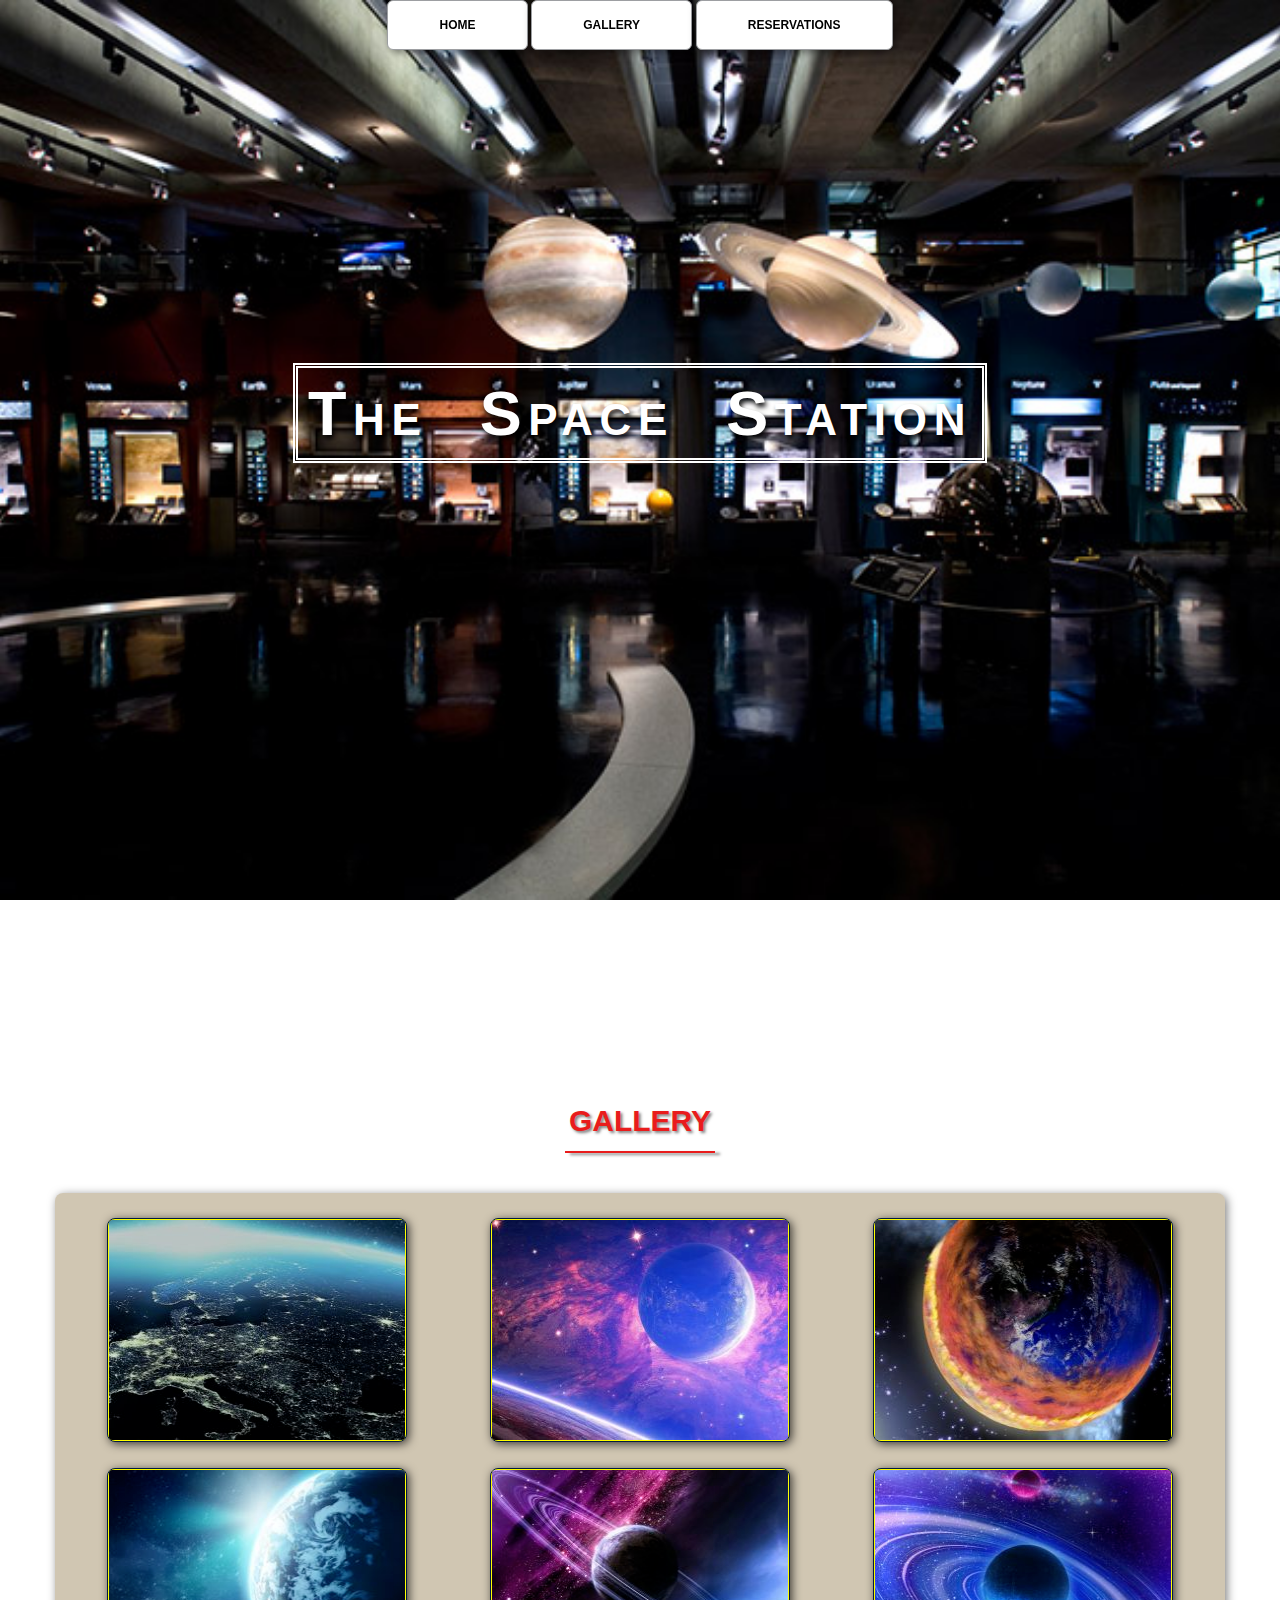
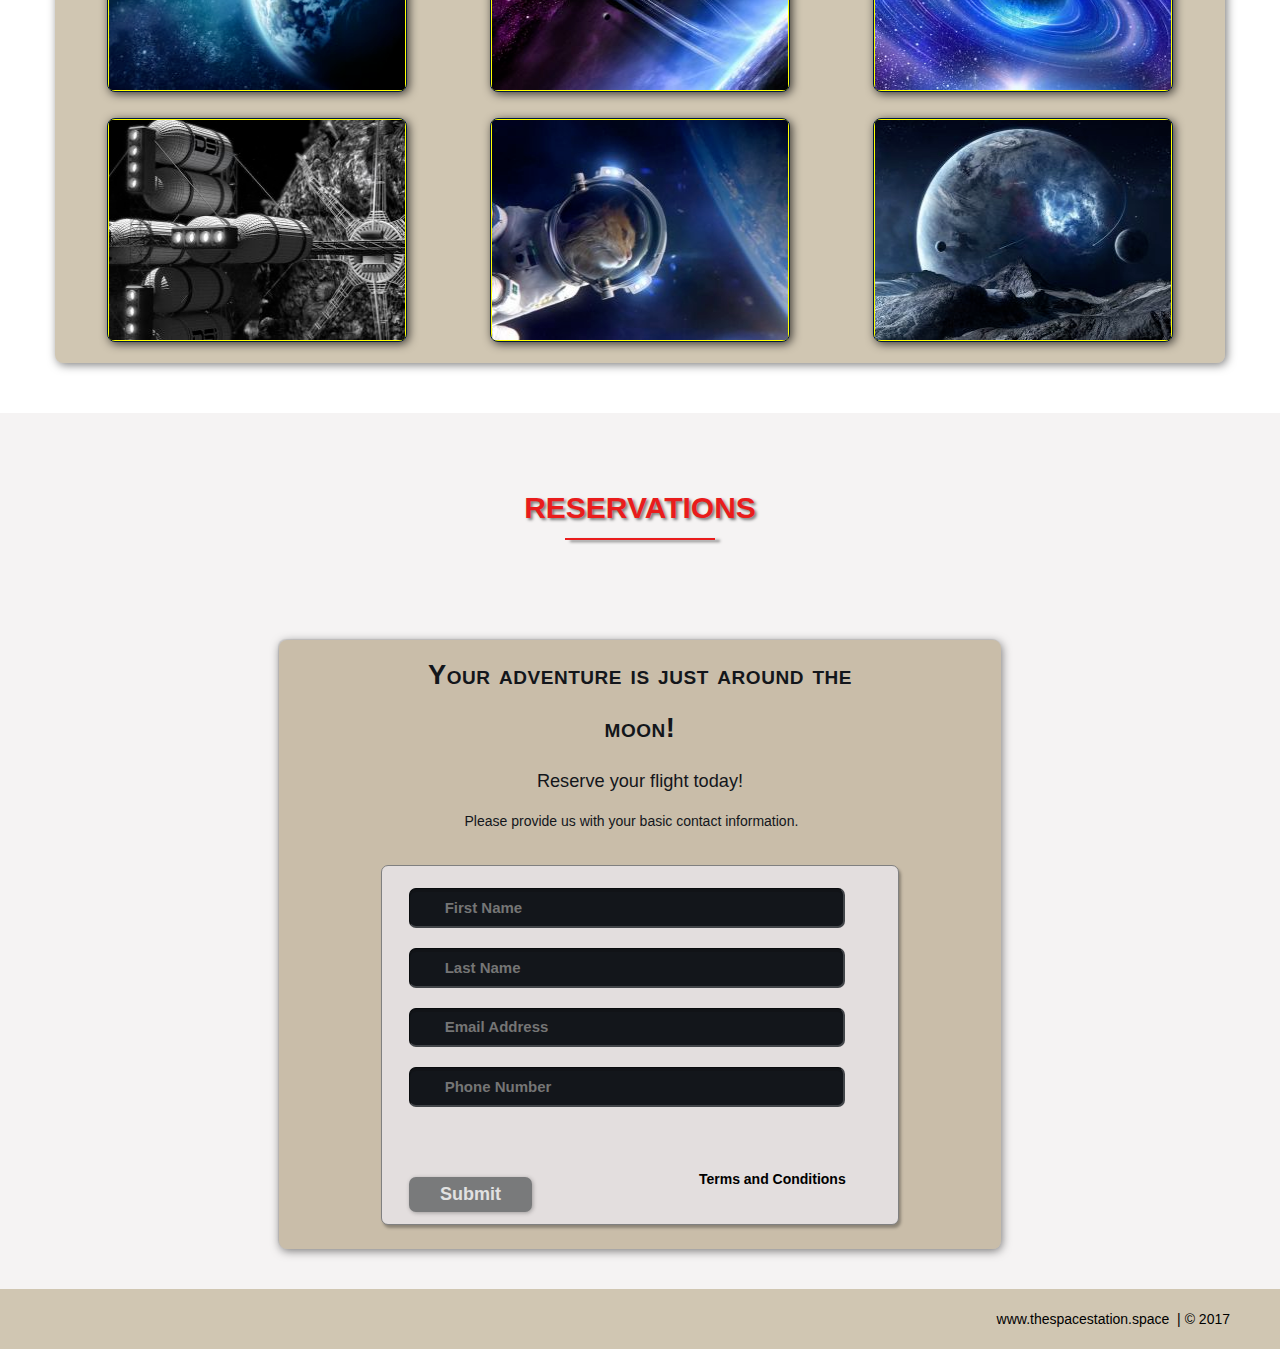
<file: index.html>
<!DOCTYPE html>
<html lang="en">
	<head>
		<meta charset="utf-8">
		<title>The Space Station | Resort</title>
		<link rel="stylesheet" href="./css/shared.css">
		<link rel="stylesheet" href="./css/animations.css">
	</head>
	<body>
	
		<!--NAV-->
		<div class="wrap">
			<div class="menu-container">
				<ul class="menu">
					<a href="#home"><li>HOME</li></a>
					<a href="#gallery"><li>GALLERY</li></a>
					<a href="#contact"><li>RESERVATIONS</li></a>
				</ul>
			</div>
		</div>
		<!--END NAV-->
		
		<!--HOME-->
		<div id="home">
			<div class="container">
				<div class="text-center">
					<span class="head-main">The Space Station</span>
				</div>
			</div>
		</div>
		<!--END HOME-->
		
		<!--GALLERY-->
		<section id="gallery">
			<div class="container">
				<h1>Gallery</h1>
				<div class="flex-container">
				
				<!--PHOTO-CONTAINER 1-->
				<div class="photo-container">
					<div class="photo">
						<img src="./images/space_thumb/thumbnail_1.png" alt="">
						<div class="photo-overlay">
							<h3 class="white-head">Click to Enlarge</h3>
							<p>We have several space launches departing daily, book your flight today!</p>
						</div>
					</div>
				</div>
				<!--END PHOTO-CONTAINER 1-->
				
				<!--PHOTO-CONTAINER 2-->
				<div class="photo-container">
					<div class="photo">
						<img src="./images/space_thumb/thumbnail_2.png" alt="">
						<div class="photo-overlay">
							<h3 class="white-head">Click to Enlarge</h3>
							<p>We have several space launches departing daily, book your flight today!</p>
						</div>
					</div>
				</div>
				<!--END PHOTO-CONTAINER 2-->

				<!--PHOTO-CONTAINER 3-->
				<div class="photo-container">
					<div class="photo">
						<img src="./images/space_thumb/thumbnail_3.png" alt="">
						<div class="photo-overlay">
							<h3 class="white-head">Click to Enlarge</h3>
							<p>We have several space launches departing daily, book your flight today!</p>
						</div>
					</div>
				</div>
				<!--END PHOTO-CONTAINER 3-->
				
				<!--PHOTO-CONTAINER 4-->
				<div class="photo-container">
					<div class="photo">
						<img src="./images/space_thumb/thumbnail_4.png" alt="">
						<div class="photo-overlay">
							<h3 class="white-head">Click to Enlarge</h3>
							<p>We have several space launches departing daily, book your flight today!</p>
						</div>
					</div>
				</div>
				<!--END PHOTO-CONTAINER 4-->

				<!--PHOTO-CONTAINER 5-->
				<div class="photo-container">
					<div class="photo">
						<img src="./images/space_thumb/thumbnail_5.png" alt="">
						<div class="photo-overlay">
							<h3 class="white-head">Click to Enlarge</h3>
							<p>We have several space launches departing daily, book your flight today!</p>
						</div>
					</div>
				</div>
				<!--END PHOTO-CONTAINER 5-->
				
				<!--PHOTO-CONTAINER 6-->
				<div class="photo-container">
					<div class="photo">
						<img src="./images/space_thumb/thumbnail_6.png" alt="">
						<div class="photo-overlay">
							<h3 class="white-head">Click to Enlarge</h3>
							<p>We have several space launches departing daily, book your flight today!</p>
						</div>
					</div>
				</div>
				<!--END PHOTO-CONTAINER 6-->

				<!--PHOTO-CONTAINER 7-->
				<div class="photo-container">
					<div class="photo">
						<img src="./images/space_thumb/thumbnail_7.png" alt="">
						<div class="photo-overlay">
							<h3 class="white-head">Click to Enlarge</h3>
							<p>We have several space launches departing daily, book your flight today!</p>
						</div>
					</div>
				</div>
				<!--END PHOTO-CONTAINER 7-->
				
				<!--PHOTO-CONTAINER 8-->
				<div class="photo-container">
					<div class="photo">
						<img src="./images/space_thumb/thumbnail_8.png" alt="">
						<div class="photo-overlay">
							<h3 class="white-head">Click to Enlarge</h3>
							<p>We have several space launches departing daily, book your flight today!</p>
						</div>
					</div>
				</div>
				<!--END PHOTO-CONTAINER 8-->				

				<!--PHOTO-CONTAINER 9-->
				<div class="photo-container">
					<div class="photo">
						<img src="./images/space_thumb/thumbnail_9.png" alt="">
						<div class="photo-overlay">
							<h3 class="white-head">Click to Enlarge</h3>
							<p>We have several space launches departing daily, book your flight today!</p>
						</div>
					</div>
				</div>
				<!--END PHOTO-CONTAINER 9-->
								
				</div>
			</div>
		</section>
		<!--END GALLERY-->
		
		<!--RSVP-->
		<section id="contact">
			<div class="container">
				<div class="heading-padding">
					<h1 class="heading-padding">Reservations</h1>
					<div class="reservation">
						<h2><span>Your adventure is just around the moon!</span>
							<br />Reserve your flight today!
						</h2>
						<p class="rsvp-text">
							Please provide us with your basic contact information.
						</p>
						<div class="form-rsvp">
							<form action="" method="post">
								<input class="rsvp" type="text" value="" placeholder="First Name">
								<input class="rsvp" type="text" value="" placeholder="Last Name">
								<input class="rsvp" type="text" value="" placeholder="Email Address">
								<input class="rsvp" type="text"	value="" placeholder="Phone Number">
								<div class="form-spacer">
									<label class="terms">Terms and Conditions</label>
								</div>
								<div class="submit">
									<input type="submit" value="Submit">
								</div>
							</form>
						</div>
					</div>
				</div>		
		</section>
		<!--END RSVP-->
		
		<!--FOOTER-->
		<div id="footer">
			www.thespacestation.space &nbsp;| &copy; 2017
		</div>
		<!--END FOOTER-->
		
	</body>
</html>
</file>
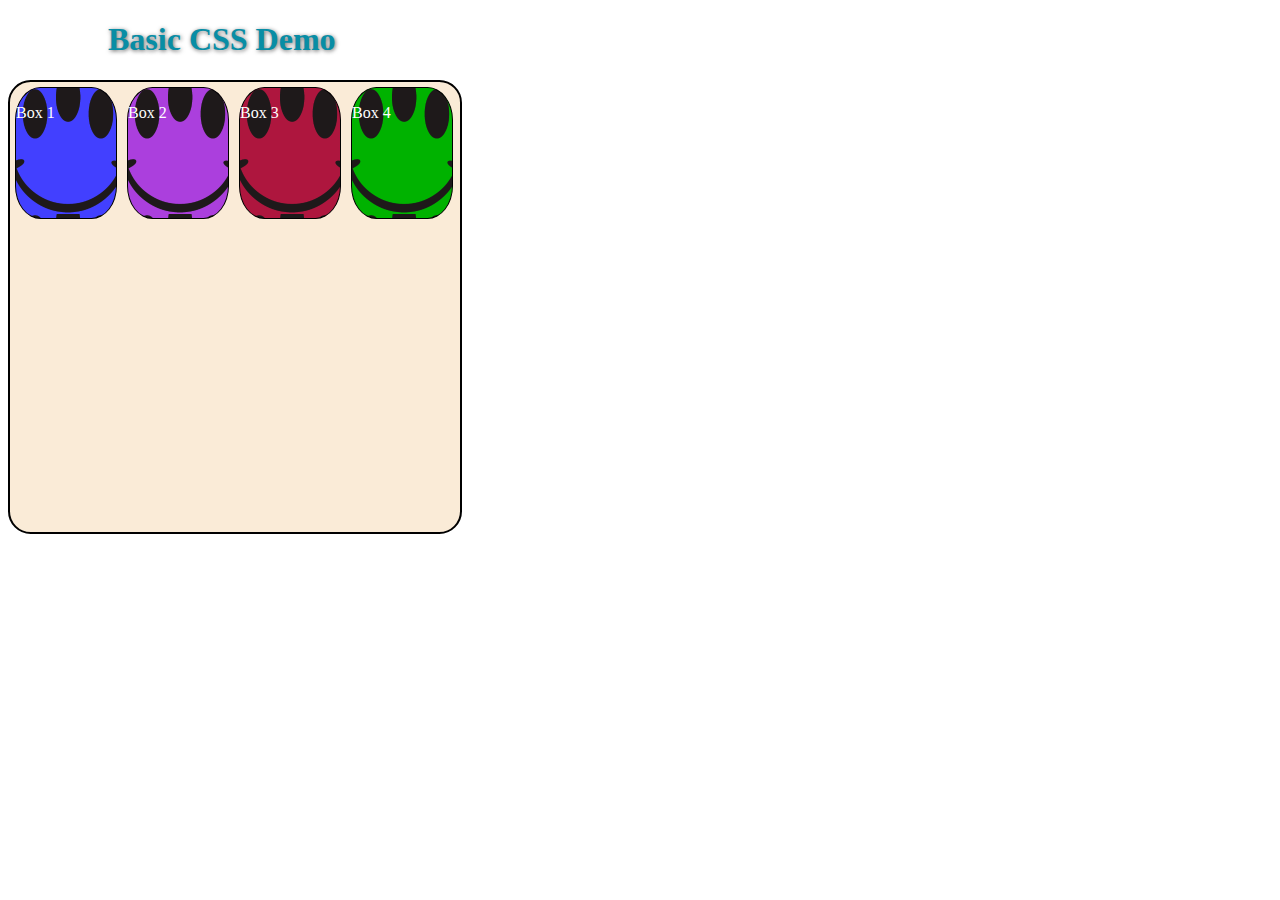
<file: basic_css_demo_1.html>
<!DOCTYPE html>
<html lang="en">
	<head>
		<meta charset="UTF-8">
		<title>Basic HTML Template</title>
		<link rel="stylesheet" href="./css/basic_style.css">
	</head>
	<body>
	
		<div>
			<h1>Basic CSS Demo</h1>
		</div>
		
		<div class="container">
			<div class="squares">
				<p>Box 1</p>
			</div>
			
			<div class="squares">
				<p>Box 2</p>
			</div>
			
			<div class="squares">
				<p>Box 3</p>
			</div>
			
			<div class="squares">
				<p>Box 4</p>
			</div>
		</div>
		
	</body>
</html>
</file>
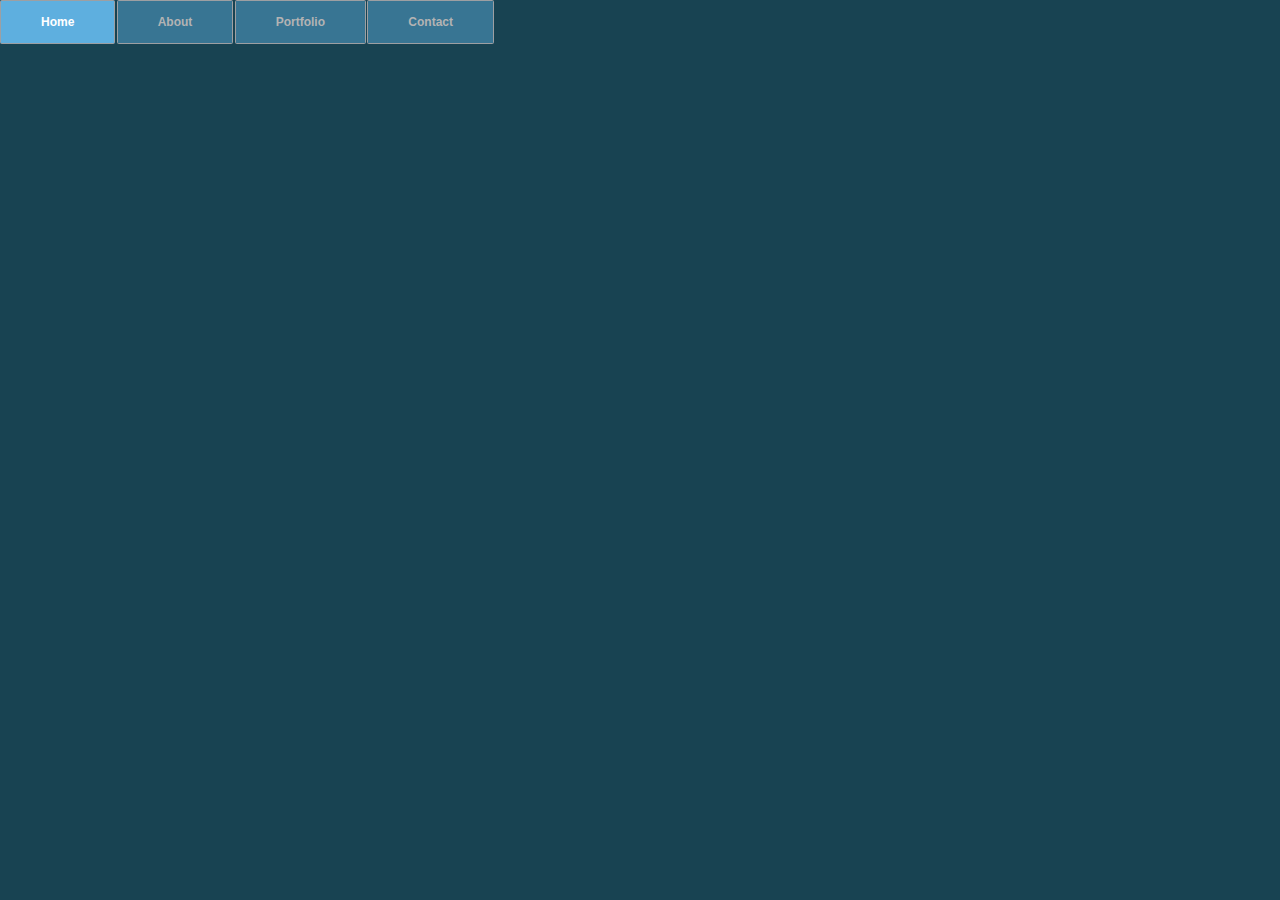
<file: css_menu_rollover.html>
<!DOCTYPE html>
<html lang="en"
	<head>
		<meta charset="utf-8">
		<title>Basic HTML Template</title>
		<link rel="stylesheet" href="./css/menu_rollover.css">
	</head>
	<body>
	
		<div class="wrap">
			<div class="menu-container">
				<ul class="menu">
					<li>Home</li>
					<li>About</li>
					<li>Portfolio
						<ul class="submenu">
							<li>Page 1</li>
							<li>Page 2</li>
							<li>Page 3</li>
							<li>Page 4</li>
						</ul>
					</li>
					<li>Contact</li>
				</ul>
			</div>
		</div>
		
	</body>
</html>
</file>
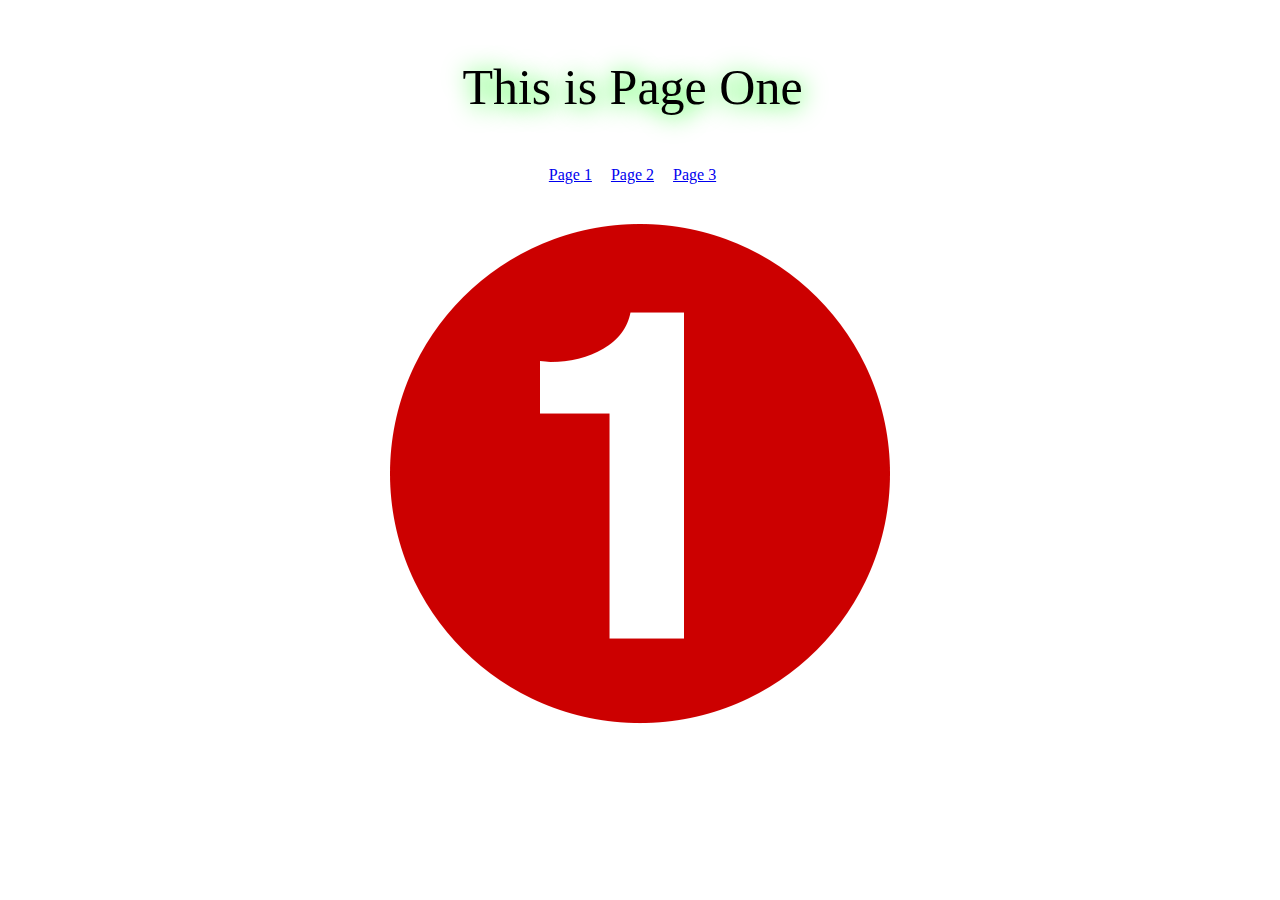
<file: page1.html>
<!DOCTYPE html>
<html lang="en"
	<head>
		<link rel="stylesheet" type="text/css" href="./css/style.css">
		<meta charset="UTF-8">
		<title>Connecting Multiple Pages Demo</title>
	</head>
	<body>
		<header class="header-title">
			This is Page One
		</header>
		<nav>
			<a href="page1.html" class="links">Page 1</a>
			<a href="page2.html" class="links">Page 2</a>
			<a href="page3.html" class="links">Page 3</a>
		</nav>
		<div class="image">
			<img src="./images/one.png" alt="One"></img>
		</div>
	
	</body>
</html>
</file>
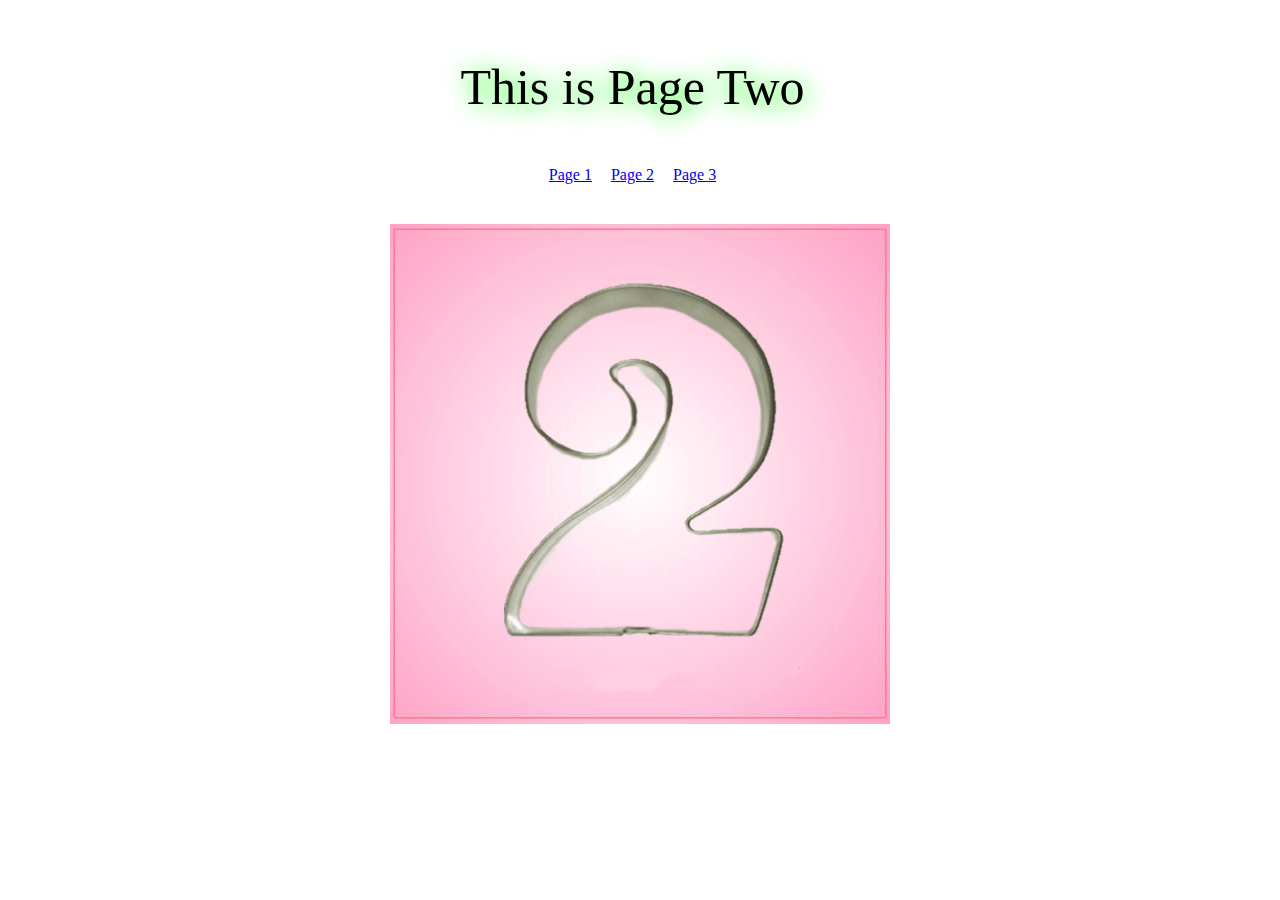
<file: page2.html>
<!DOCTYPE html>
<html lang="en"
	<head>
		<link rel="stylesheet" type="text/css" href="./css/style.css">
		<meta charset="UTF-8">
		<title>Connecting Multiple Pages Demo</title>
	</head>
	<body>
		<header class="header-title">
			This is Page Two
		</header>	
		<nav>
			<a href="page1.html" class="links">Page 1</a>
			<a href="page2.html" class="links">Page 2</a>
			<a href="page3.html" class="links">Page 3</a>
		</nav>
		<div class="image">
			<img src="./images/two.png" alt="Two"></img>
		</div>
	
	</body>
</html>
</file>
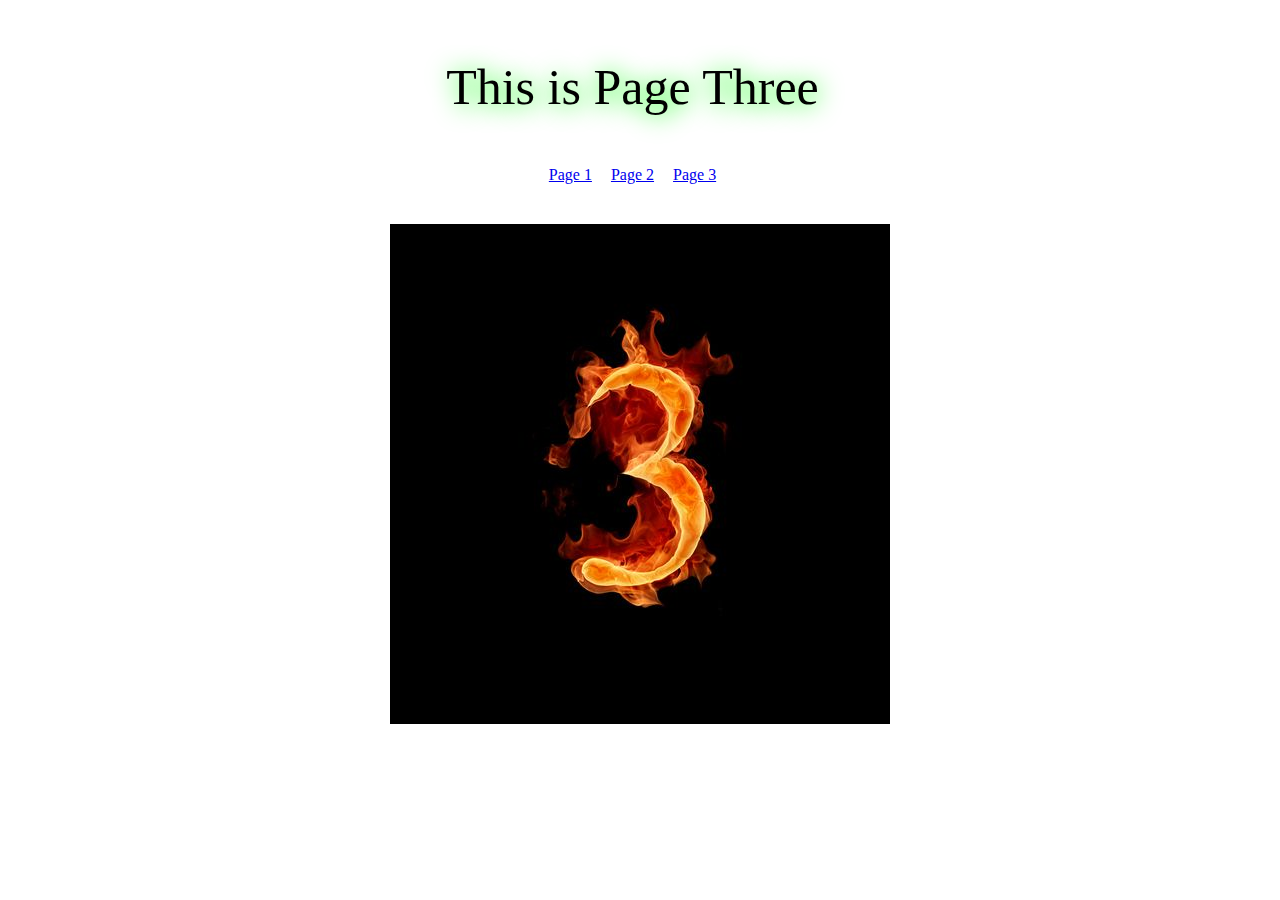
<file: page3.html>
<!DOCTYPE html>
<html lang="en"
	<head>
		<link rel="stylesheet" type="text/css" href="./css/style.css">
		<meta charset="UTF-8">
		<title>Connecting Multiple Pages Demo</title>
	</head>
	<body>
		<header class="header-title">
			This is Page Three
		</header>
		<nav>
			<a href="page1.html" class="links">Page 1</a>
			<a href="page2.html" class="links">Page 2</a>
			<a href="page3.html" class="links">Page 3</a>
		</nav>
		<div class="image">
			<img src="./images/three.jpg" alt="Three"></img>
		</div>
	
	</body>
</html>
</file>
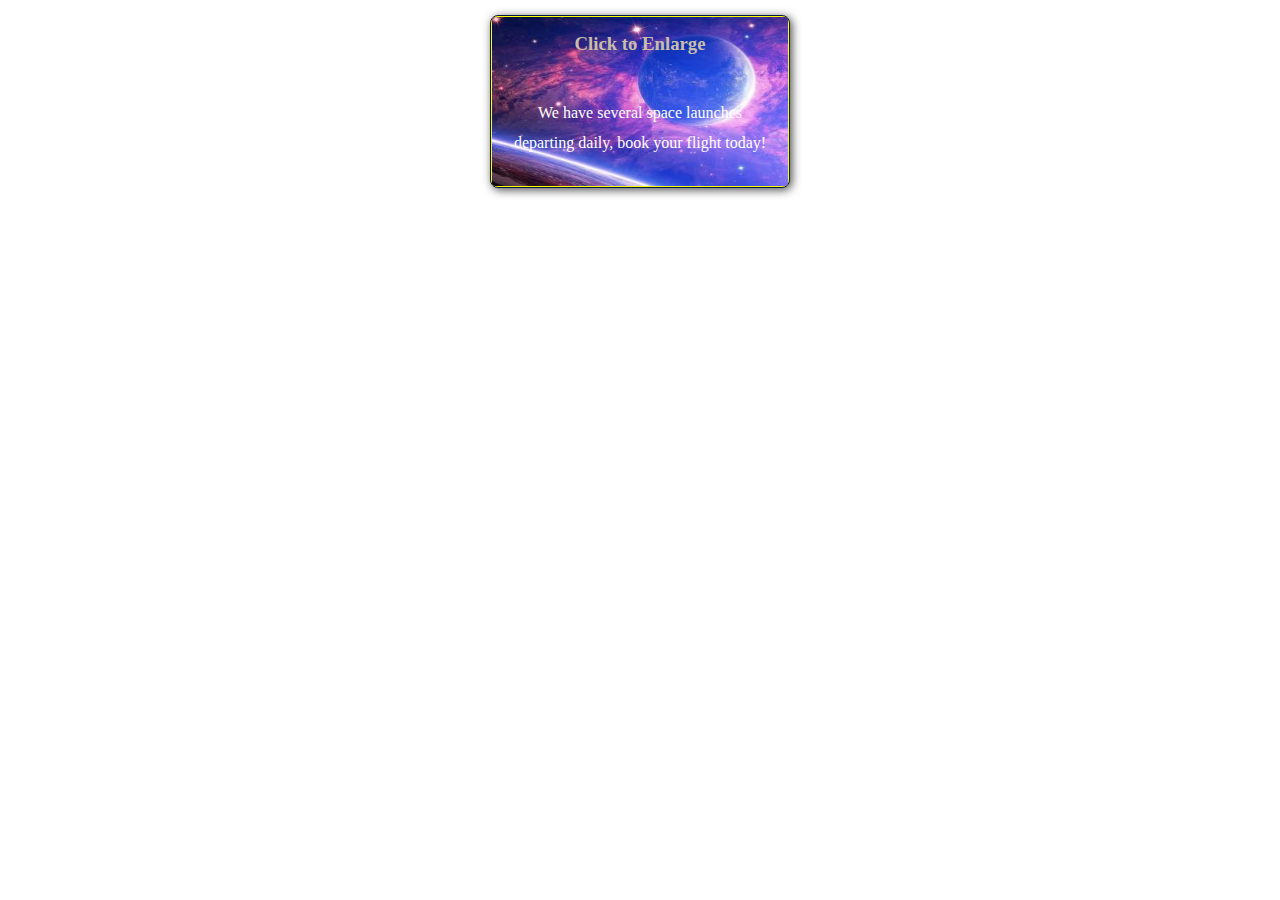
<file: photo-package.html>
<!DOCTYPE html>
<html lang="en">
	<head>
		<meta charset="utf-8">
		<title>The Space Station | Resort</title>
		<link rel="stylesheet" href="./css/photo_style.css">
	</head>
	<body>
	
	<!---PHOTO-CONTAINER 1--->
	<div class="photo-container">
		<div class="photo">
			<img src="./images/space_thumb/thumbnail_2.png" alt="">
			<div class="photo-overlay">
				<h3 class="white-head">Click to Enlarge</h3>
				<p>We have several space launches departing daily, book your flight today!</p>
			</div>
		</div>
	</div>
	<!---END PHOTO-CONTAINER 1--->
	
	</body>
</html>
</file>
<file: css/shared.css>
/*========================================================================
Author: James Neste
checkoutmy.space
==========================================================================
	GENERIC STYLES
========================================================================*/
html {
	font-family: sans-serif;
	font-size: 62.5%;
	-webkit-tap-highlight-color: rgba(0,0,0,0);
	-webkit-text-size-adjust: 100%;
	-ms-text-size-adjust: 100%;
}

body {
	font-size: 14px;
	margin: 0;
	font-family: "Helvetica Neue", Helvetica, Arial, sans-serif;
	line-height: 1.42857143;
	color: #333;
	background-color: #fff;
}

footer, 
nav {
	display: block;
}

h1, h2, h3, h4, h5, h6 {
	font-family: 'Open Sans', sans-serif;
}

h1 {
	line-height: 50px;
	font-weight: 900;
	font-size: 30px;
	text-transform: uppercase;
	text-align: center;
	color: #E91C1C;
	text-shadow: 2px 2px 3px rgba(0,0,0,0.5);
}

h1::after { /* This is the underline */
	display: block;
	content: "";
	height: 2px;
	width: 150px;
	background: #E91C1C;
	margin: 5px auto 40px;
	box-shadow: 5px 2px 3px rgba(0,0,0,0.5)
}

h2 {
	line-height: 50px;
	color: #E91C1C
}

h3 {
	line-height: 30px;
	padding-bottom: 20px;
}

h4 {
	line-height: 40px;
	padding-top: 25px;
	padding-bottom: 0px;
	font-size: 22px;
	font-weight: 900;
}

p {
	font-weight: 300;
	line-height: 30px;
	padding-bottom: 15px;
}

.text-center {
	text-align: center;
}

.heading-padding {
	padding-bottom: 40px;
}

section {
	padding-top: 50px;
	margin-top: 50px;
}

.navbar {
	height: 105px;
	max-height: 340;
	display: block;
}

.container {
	padding-right: 15px;
	padding-left: 15px;
	margin-right: auto;
	margin-left: auto;
}

.container-fluid {
	padding-right: 15px;
	padding-left: 15px;
	margin-right: auto;
	margin-left: auto;
}

.row {
	margin-right: -15px;
	margin-left: -15px;
}

.clearfix:after,
.container:after,
.navbar:after {
	clear: both;
	display: table;
	content: "";
}

.wrap {
	height: 100%;
	width: 100%;
	position: absolute;
	/* This ensures that the images cannot render outside of their
		container without forcing any scrollbars */
	overflow: hidden;
	top: 0;
	left: 0;
	text-align: center;
}

.menu-container {
	max-height: 340px;
	margin: 0% auto;
	content: "";
	width: 100%;
	position: fixed;
	z-index: 100%;
}

/*=====================================================================
HOME SECTION SYTLES
======================================================================*/
#home {
	background: url(../images/planets.jpg) no-repeat 50% 50%;
	background-attachment: fixed;
	-webkit-background-size: cover;
	-moz-background-size: cover;
	-o-background-size: cover;
	background-size: cover;
	width: 100%;
	display: block;
	height: auto;
	padding-top: 350px; /* This is spacer before the Main title Logo */
	padding-bottom: 500px; /* This is spacer after the Main title Logo */
	color: #fff;
}

.head-main {
	text-shadow: 2px 4px 5px rgba(0,0,0,0.9);
	font-variant: small-caps;
	color: #fff;
	letter-spacing: 5pt;
	word-spacing: 21pt;
	font-size: 4.5em;
	text-align: left;
	font-family: impact, sans-serif;
	line-height: 2;
	font-weight: 900;
	border: 5px double #fff;
	padding: 10px;
}

.head-sub-main {
	font-size: 23px;
	font-weight: 500;
	padding: 50px 20px 10px 20px;
	text-transform: uppercase;
}

.head-last {
	font-size: 18px;
	font-weight: 900;
	padding: 5px 20px 20px 20px;
	border: 1px dotted #fff;
	padding: 5px;
}

/*====================================================================
	CONTACT STYLES
====================================================================*/

.flex-container {
	display: -webkit-flex;
	display: flex;
	flex-wrap: wrap;
	padding: 10px;
	border-radius: 8px;
	margin: 0px auto;
	background-color: rgba(100,65,0,.3);
	box-shadow: 2px 2px 10px 0 rgba(0,0,0,0.5);
}

#contact {
	background-color: #f5f3f3;
}

.reservation {
	width: 60%;
	padding: 10px;
	border-radius: 8px;
	margin: 0% auto;
	background-color: rgba(100,65,0,.3);
	box-shadow: -1px -1px 1px 0 rgba(0,0,0,0.1), 1px 2px 10px 0 rgba(0,0,0,0.5);
}

.reservation h2 {
	width: 70%;
	text-align: center;
	margin: 0 auto;
	color: #13161B;
	font-weight: 500;
	font-size: 1.3em;
	letter-spacing: 0pt;
	word-spacing: 0pt;
}

.reservation h2 span {
	width: 70%;
	text-align: center;
	margin: 0 auto;
	color: #13161B;
	font-weight: 900;
	font-size: 1.5em;
	font-variant: small-caps;
	letter-spacing: .4pt;
	word-spacing: .3pt;
}

.reservation p {
	color: #13161B;
	width: 50%;
	margin: 0 auto;
}

.reservation form {
	font-size: 15px;
	outline: none;
	font-weight: 600;
	color: #8D8E8F;
	padding: 12px 12px;
	width: 70%;
	border: 1px solid #808080;
	margin: 2% auto;
	border-radius: 7px;
	background: rgb(227,222,222);
	box-shadow: 2px 3px 3px 0px rgba(0,0,0,0.3);
	font-family: 'Raleway', sans-serif;
}

.reservation input[type="text"] {
	font-size: 15px;
	outline: none;
	font-weight: 600;
	color: #8D8E8F;
	padding: 2% 1% 2% 7%;
	width: 80%;
	border-top: 1px solid #090B0D;
	border-right: 2px solid #424549;
	border-bottom: 2px solid #424549;
	border-left: 1px solid #090B0D;
	margin: 10px 1em;
	border-radius: 7px;
	background: #13161B;
	box-shadow: inset 0px 3px 0px 0px rgba(5,5,5,0.15);
	font-family: 'Raleway', sans-serif;
}

.reservation input[type="text"]:hover {
	box-shadow: 0 0 18px rgba(100,65,0,.8);
}

.form-spacer {
	padding: 30px 39px;
}

.terms {
	margin: 30px 1px 0 0;
	padding-left: 52px;
	font-size: 14px;
	line-height: 5px;
	color: #000;
	cursor: pointer;
	font-family: 'Raleway', sans-serif;
	font-weight: 600;
	position: relative;
	display: inline;
	float: right;
}

.terms:hover {
	color: orange;
	text-decoration: underline;
}

.submit input[type="submit"] {
	color: rgb(225,225,225);
	cursor: pointer;
	border: none;
	font-weight: 900;
	outline: none;
	text-align: center;
	font-family: 'Raleway', sans-serif;
	margin: 0px 3%;
	padding: 7px 0px;
	width: 25%;
	font-size: 18px;
	transition: border-color 0.3s color 0.3s background-color 0.3s;
	border-radius: 7px;
	background-color: #797a7b;
	box-shadow: 1px 1px 4px 0 rgba(0,0,0,0.3);
}

.submit input[type="submit"]:hover {
	color: #000;
	background-color: #8D8E8F;
	box-shadow: inset 1px 2px 15px 0 rgba(0,0,0,0.5);
}

/*=====================================================================
	FOOTER STYLES
=====================================================================*/
#footer {
	background-color: rgba(100,65,0,.3);
	color: #000;
	text-shadow: 2px 2px 8px 0 (0,0,0,0.4);
	padding: 20px 50px 20px 50px;
	text-align: right;
}

/*======================================================================
	MEDIA QUERIES
======================================================================*/
@media all and (max-width:640px) and (min-width:381px) {
	.head-main {
		font-size: 24px;
	}
}

@media all and (max-width:381px) and (min-width:200px) {
	.head-main {
		font-size: 24px;
	}
}

@media (min-width:768px) {
	.container {
		width: 750px;
	}
}

@media (min-width:992px) {
	.container {
		width: 970px;
	}
}

@media (min-width:1200px) {
	.container {
		width: 1170px;
	}
}
</file>
<file: css/animations.css>
/*========================================================================
	MENU SECTION ANIMATION
========================================================================*/
.menu {
	color: #f00;
	font: bold 12px/18px sans-serif;
	text-align: center;
	display: inline;
	margin: 0% auto;
	padding: 0;
	list-style: none;
	text-decoration: none;
}

.menu li {
	color: #000;
	background-color: rgba(255,255,255,1);
	display: inline-block;
	margin: 0% auto;
	position: relative;
	padding: 15px 4%;
	border: 1px solid #9D9FA2;
	box-shadow: 2px 2px 10px 0 rgba(0,0,0,0.5);
	border-radius: 6px;
	cursor: pointer;
	transition-property: background;
	transition-duration: .4s;
	transition-delay: 0s;
	transition-timing-function: ease-in-out;
}

.menu li:hover {
	color: #f00;
	background-color: rgba(100,65,0,.3);
}

/*========================================================================
	GALLERY SECTION ANIMATION
=======================================================================*/

.photo {
	position: relative;
	line-height: 0;
	margin-bottom: 2em;
	overflow: hidden;
	border-radius: 8px;
	padding: 1px;
	border: 1px solid #021a40;
	background-color: #ff0;
	box-shadow: 2px 2px 10px 0 rgba(0,0,0,0.7);
}

.photo-container {
	text-align: center;
	margin: 15px auto;
	width: 300px;
	height: 220px;
}

.photo-container img {
	max-width: 100%;
	width: 300px;
	height: 220px;
}

.photo-overlay {
	color: #fff;
	position: absolute;
	top: 0;
	right: 0;
	bottom: 0;
	left: 0;
	padding-left: 20px;
	padding-right: 20px;
	justify-content: center; /* For centering text inside .photo-overlay */
	align-items: center;
	background: rgba(0,0,0,.5);
}

.white-head {
	color: #C9BDAA;
	margin-top: 5%;
}

/*======================================================================
	PHOTO OVERLAY TRANSITIONS
=====================================================================*/

.photo-overlay {
	opacity: 0;
	transition: opacity .5s;
	border-radius: 10px;
	cursor: pointer;
}

.photo-overlay:hover {
	opacity: 1;
}

.photo img {
	transition: transform .5s;
	transform-origin: 50% 50%;
}

.photo:hover img {
	transform: scale(1.1);
}
</file>
<file: css/basic_style.css>
body {
	background-color: #fff;
}

h1 {
	color: rgba(8,141,165,1);
	margin-left: 100px;
	text-shadow: 1px .5px 4px rgba(0,0,0,0.6);
}

.container {
	width: 450px;
	height: 450px;
	background-color: #faebd7;
	border: 2px solid black;
	border-radius: 5%;
}

/* ------------------------------------------------------
		SELECT ALL SQUARES IN THE ARRAY
-------------------------------------------------------*/
.container .squares:nth-child(-n+4) {
	background-image: url("../images/icons/smileyface2.png");
	color: #fff;
	float: left;
	width: 100px;
	height: 130px;
	margin: 5px;
	border: 1px solid black;
	border-radius: 25%;
	cursor: pointer;
}	transition: transform .5s ease-in-out;

/*-----------------------------------------------------
		SELECT ALL SQUARES PARAGRAPHS IN ARRAY
-----------------------------------------------------*/
.squares:nth-child(-n+4) p{
	font-family: "Helvetica Neue", Helvetica, Arial, sans-serif;
	font-size: 1.5em;
	font-weight: 900;
	text-align: center;
	margin: 0;
	text-shadow: 2px 1px 4px rgba(0,0,0,0.8);
}

/* -----------------------------------------------------
	INDIVIDUALLY SELECT A SQUARE IN THE ARRAY
------------------------------------------------------*/
.squares:nth-child(1) {
	background: #4240ff;
}

.squares:nth-child(2) {
	background: #ab3fdd;
}
	
.squares:nth-child(3) {
	background: #ae163e;
}

.squares:nth-child(4) {
	background: #00b200;
}

/*------------------------------------------------------
		HOVER, TRANSLATE, & TRANSFORM EFFECTS
------------------------------------------------------*/
.container .squares:nth-child(-n+4):hover {
	background-image: url("../images/icons/smileyface1.png");
	transform: scale(.5);
	animation-name: race;
	animation-duration: 2.5s;
	animation-iteration-count: infinite;
	animation-timing-function: cubic-bezier(2.5,.2,.3,2);
}

.squares:nth-child(1):hover {
	background: #13b4ff;
}

.squares:nth-child(2):hover {
	background: #d861af;
}

.squares:nth-child(3):hover {
	background: #81205f;
}

.squares:nth-child(4):hover {
		background: #77b800;
		color: #fff;
		cursor: pointer;
}

/*------------------------------------------------------
	ANIMATION EFFECT
------------------------------------------------------*/
@keyframes race {
	0%, 100% {
		transform: translateY (0px);
		background-image: url("../images/icons/smileyface1.png")
	}
	50% {
		transform: translateY(330px);
	}
}
</file>
<file: css/menu_rollover.css>
body {
	background: #184352
}

.wrap {
	top: 0;
	left: 0;
	height: auto;
	width: 100%;
}

.menu-container {
	top: 0;
	left: 0;
	/* To the top of the screen */
	position: absolute;
	width: 100%;
	background-color: #184352;
}

.menu {
		font: bold 12px/18px sans-serif;
		text-align: center;
		display: inline;
		margin: 0;
		padding: 0;
		list-style: none;
}

.menu li {
	color: #B3B3B3;
	display: inline-block;
	margin-right: -2px;
	position: relative;
	padding: 12px 40px;
	border: 1px solid #9D9FA2;
	border-radius: 1.5px;
	background-color: #387593;
	cursor: pointer;
}

.menu li:hover {
	background-color: #5EAFDF;
	color: #fff;
}

.menu li:hover ul {
	display: block;
	opacity: 1;
	/* While hovered, drop down-menu appears 
	   This also avoids a block-level bug */
	   visibility: visible;
}

.submenu {
	padding: 0;
	left: 0;
	position: absolute;
	top: 43.5px;
	width: 125.5px;
	opacity: 0;
	/* While not being hovered, drop down-menu hides 
	   This also avoids a block-level bug */
	visibility: hidden;
}

.submenu li {
	background-color: #387593;
	display: block;
	color: #B3B3B3;
}

.submenu li:hover {
	color: #fff;
	background-color: #5EAFDF;
}
</file>
<file: css/style.css>
body {
	background-color: #ffffff;
}

.header-title {
	padding-top: 50px;
	margin-right: 15px;
	text-align: center;
	font-size: 50px;
	color: #000000;
	text-shadow: 2px 2px 25px #00ff00;
	font-weight: ;
}

nav {
	padding-top: 50px;
	text-align: center;
}

.links {
	margin-right: 15px;
	text-align: center;
}

.image {
	margin-top: 40px;
	text-align: center;
}
</file>
<file: css/photo_style.css>
/*==========================================================
GALLERY SECTION ANIMATION
========================================================*/

p {
	font-weight: 300;
	line-height: 30px;
	padding-bottom: 15px;
}

.photo {
	position: relative;
	line-height: 0;
	margin-bottom: 2em;
	overflow: hidden;
	border-radius: 8px;
	padding: 1px;
	border: 1px solid #021a40;
	background-color: #ff0;
	box-shadow: 2px 2px 10px rgba(0,0,0,0.7);
}

.photo-container {
	text-align: center;
	margin: 15px auto;
	width: 300px;
	height: 169px;
}

.photo-container img {
	max-width: 100%;
	width: 300px;
	height: 169px;
}

.photo-overlay {
	color: #fff;
	position: absolute;
	top: 0;
	right: 0;
	bottom: 0;
	left: 0;
	padding-left: 20px;
	padding-right: 20px;
	justify-content: center; /* For centering text inside .photo-overlay */
	align-items: center;
	background: rgba (0,0,0,.5);
}

.white-head {
	color: #C9BDAA;
	margin-top: 5%;
	line-height: 30px;
	padding-bottom: 20px;
}
</file>
